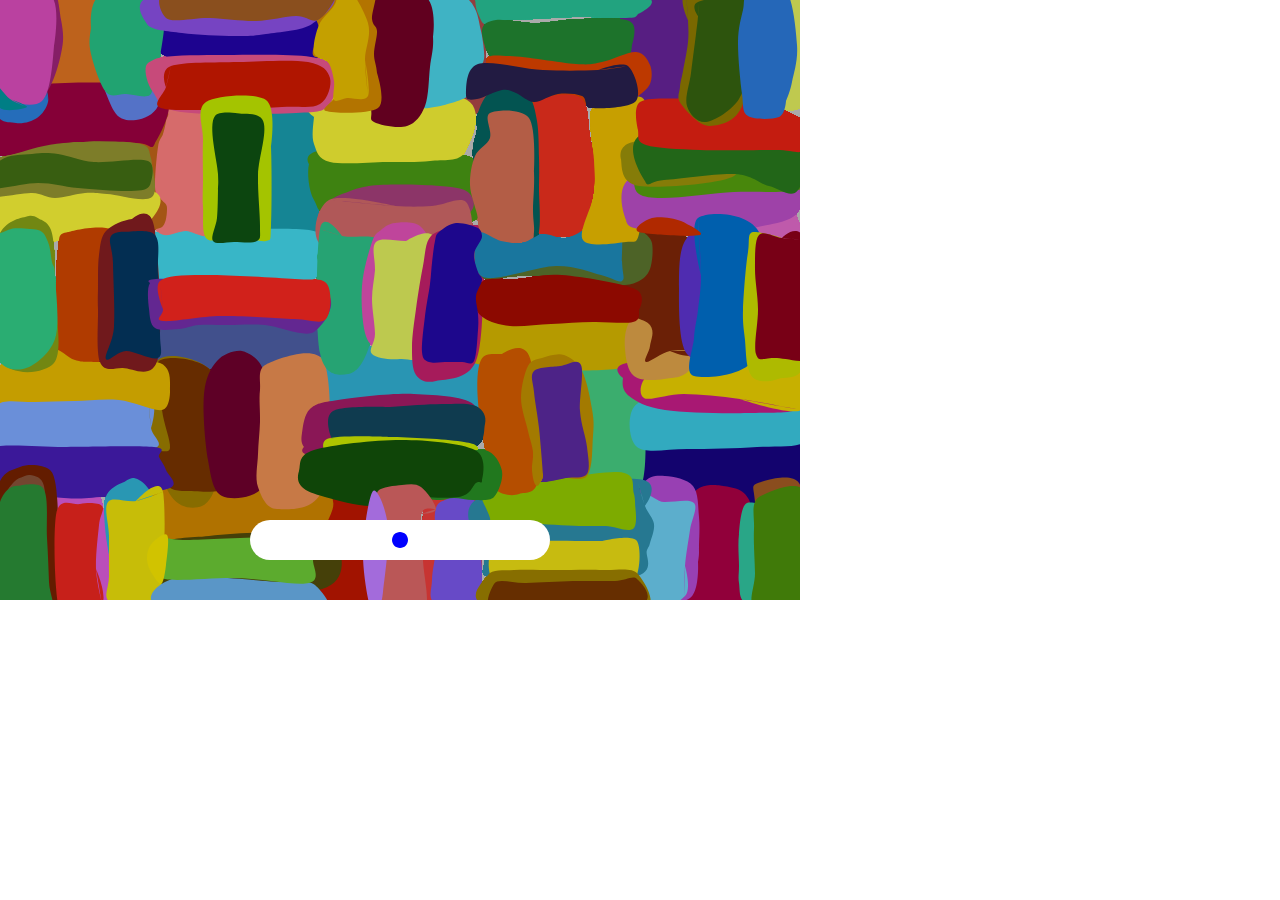
<file: controlSaturacionPV/index.html>
<!DOCTYPE html>
<html>
<head>
  <meta charset="utf-8">
  <meta name="viewport" content="width=device-width, initial-scale=1.0">

  <!-- PLEASE NO CHANGES BELOW THIS LINE (UNTIL I SAY SO) -->
  <script language="javascript" type="text/javascript" src="libraries/p5.min.js"></script>
  <script language="javascript" type="text/javascript" src="ControlesHSB.js"></script>
  <script language="javascript" type="text/javascript" src="Dibujos.js"></script>
  <script language="javascript" type="text/javascript" src="controlSaturacionPV.js"></script>
  <!-- OK, YOU CAN MAKE CHANGES BELOW THIS LINE AGAIN -->

  <style>
    body {
      padding: 0;
      margin: 0;
    }
  </style>
</head>

<body>
</body>
</html>
</file>
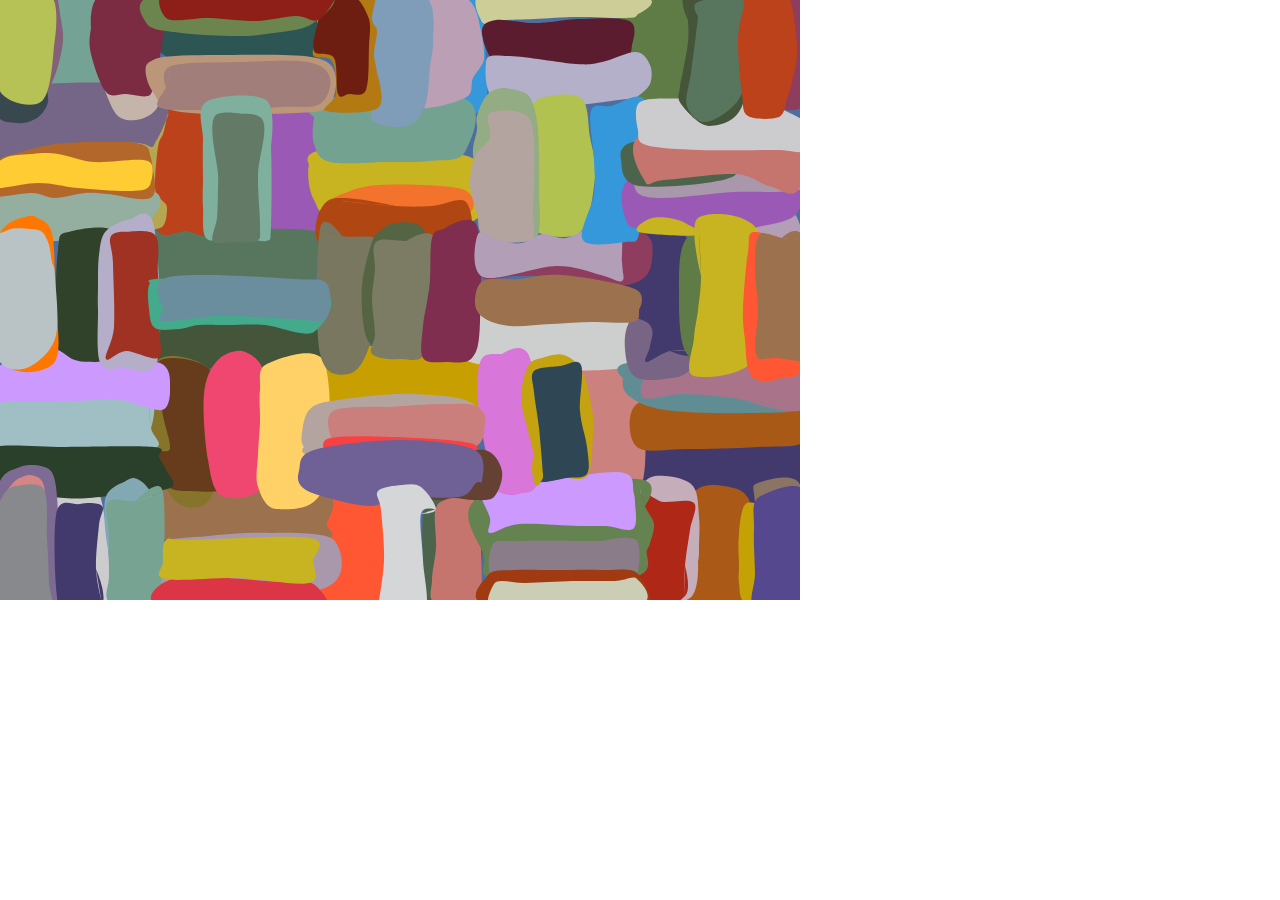
<file: Primera_Entrega/index.html>
<!DOCTYPE html>
<html>
<head>
  <meta charset="utf-8">
  <meta name="viewport" content="width=device-width, initial-scale=1.0">

  <!-- PLEASE NO CHANGES BELOW THIS LINE (UNTIL I SAY SO) -->
  <script language="javascript" type="text/javascript" src="libraries/p5.min.js"></script>
  <script language="javascript" type="text/javascript" src="Entrega_Proto_1.js"></script>
  <!-- OK, YOU CAN MAKE CHANGES BELOW THIS LINE AGAIN -->

  <style>
    body {
      padding: 0;
      margin: 0;
    }
  </style>
</head>

<body>
</body>
</html>
</file>
